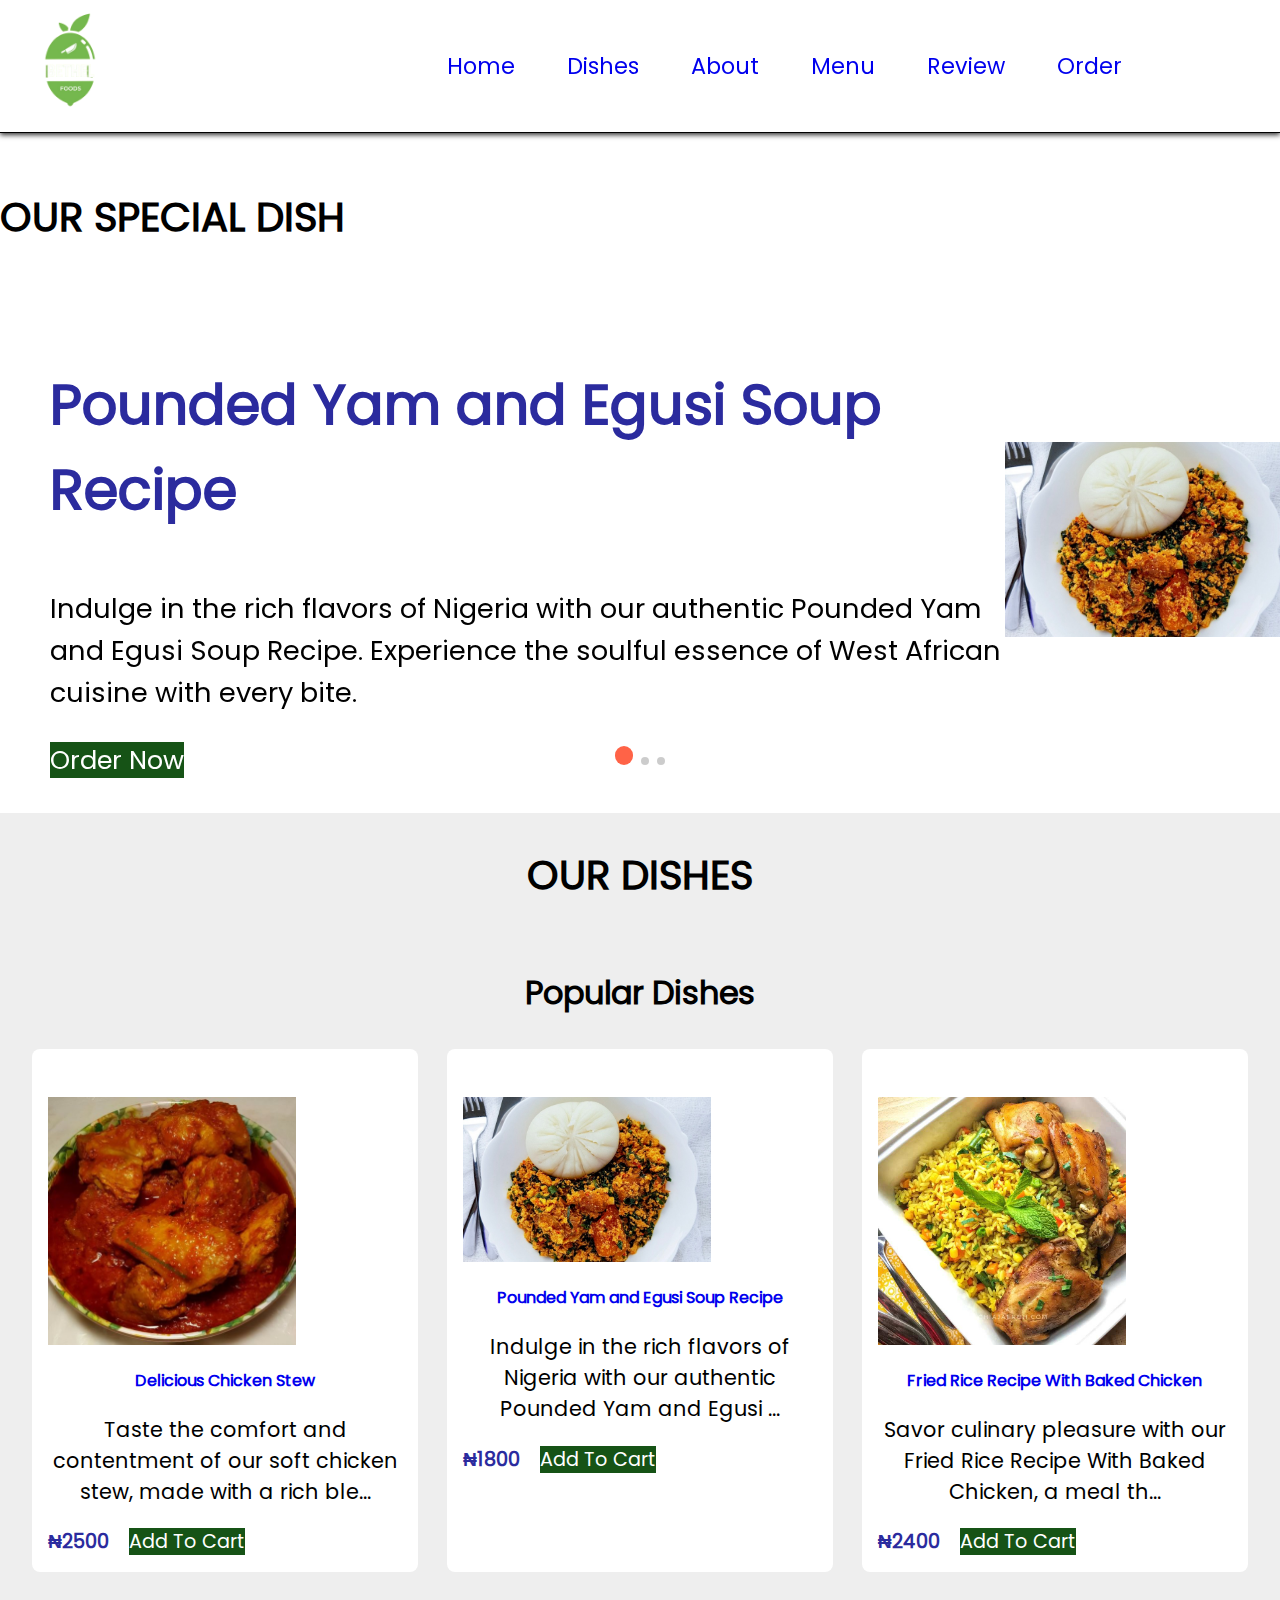
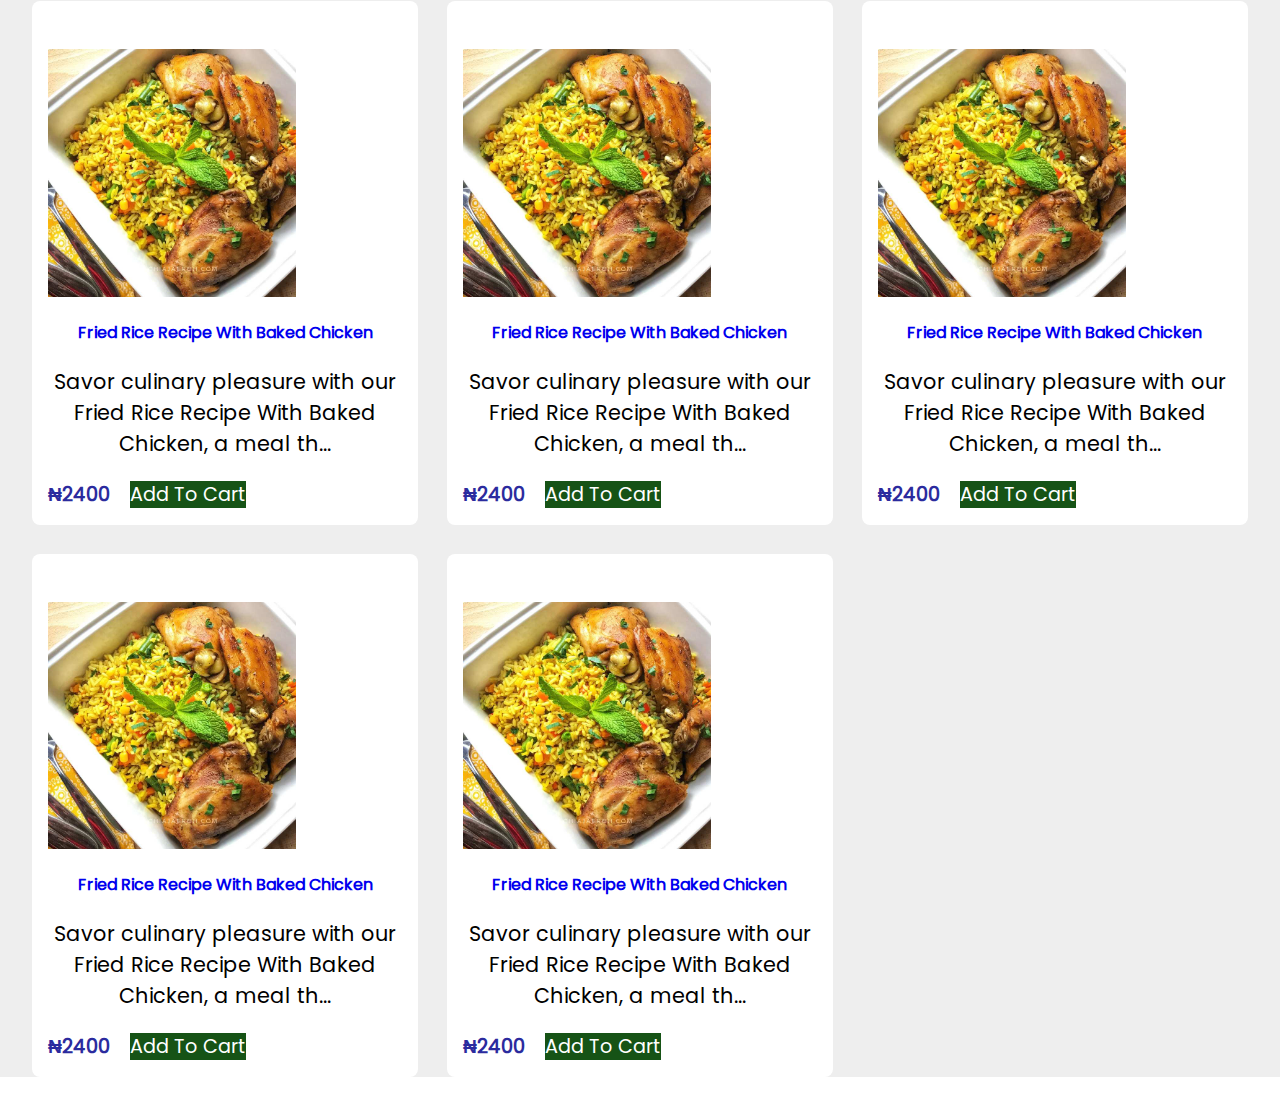
<file: index.html>
<!DOCTYPE html>
<html lang="en">
<head>
    <meta charset="UTF-8">
    <meta name="viewport" content="width=device-width, initial-scale=1.0">
    <meta name="description" content="Explore a world of delectable flavors at Bethel Foods, your premier online food vendor. From gourmet delights to everyday essentials, discover a curated selection of high-quality, fresh, and locally sourced ingredients. Elevate your dining experience with our diverse range of culinary treasures, delivered straight to your doorstep. Savor the convenience of online shopping with Bethel Foods – where every bite tells a story of passion, quality, and taste.">
    <title>Bethel Foods - Delight Your Palate with Culinary Excellence</title>
    <link rel="stylesheet" href="https://cdnjs.cloudflare.com/ajax/libs/font-awesome/6.5.1/css/all.min.css" integrity="sha512-DTOQO9RWCH3ppGqcWaEA1BIZOC6xxalwEsw9c2QQeAIftl+Vegovlnee1c9QX4TctnWMn13TZye+giMm8e2LwA==" crossorigin="anonymous" referrerpolicy="no-referrer" />
    <link href="https://cdn.jsdelivr.net/npm/bootstrap@5.3.2/dist/css/bootstrap.min.css" rel="stylesheet" integrity="sha384-T3c6CoIi6uLrA9TneNEoa7RxnatzjcDSCmG1MXxSR1GAsXEV/Dwwykc2MPK8M2HN" crossorigin="anonymous">
    <link rel="stylesheet" href="https://cdn.jsdelivr.net/npm/swiper@11/swiper-bundle.min.css"
/>
    <link rel="stylesheet" href="styles.css">
</head>
<body>
<!--Header section starts-->
    <header>
        <a href="index.html" class="logo">
            <img src="site logo.png" alt="site logo">
        </a>

        <nav class="navbar hide-menu">
            <a href="#">Home</a>
            <a href="#">Dishes</a>
            <a href="#">About</a>
            <a href="#">Menu</a>
            <a href="#">Review</a>
            <a href="#">Order</a>
        </nav>
        <div class="icons">
            <i class="fas fa-bars"></i>
            <i class="fas fa-search"></i>
            <i class="fas fa-heart"></i>
            <i class="fas fa-shopping-cart"></i>
        </div>
    </header>

    <!--Header section ends-->

    <!--search form starts-->

    <form action="" id="search-form" class="search-form">
        <input type="search" name="" id="search-box" placeholder="Search...">
        <label for="" class="fas fa-search"></label>
        <i class="fas fa-times" id="close-form"></i>
    </form>

    <!--search form ends-->

    <!--Home section starts-->
    <section id="home" class="home">
        <div class="swiper container">
            <h1 class="text-center mb-5 text-success">OUR SPECIAL DISH</h1>
            <div class="swiper-wrapper wrapper">
                <div class="swiper-slide slide row">
                    <div class="content col-md-8">
                        <h3>Pounded Yam and Egusi Soup Recipe</h3>
                        <p>Indulge in the rich flavors of Nigeria with our authentic Pounded Yam and Egusi Soup Recipe. Experience the soulful essence of West African cuisine with every bite.</p>
                        <a href="#" class="btn">Order Now</a>
                    </div>
                    <div class="image col-md-4">
                        <img src="images/Egusi with pounded yam.jpg" alt="Pounded Yam and Egusi Soup Recipe" class="img-fluid rounded">
                    </div>
                </div>
                <div class="swiper-slide slide row">
                    <div class="content col-md-8">
                    <h3>Delicious Chicken Stew</h3>
                    <p>Taste the comfort and contentment of our soft chicken stew, made with a rich blend of spices. It is a wonderful, adaptable dish that can be enjoyed for any kind of meal.</p>
                    <a href="#" class="btn">Order Now</a>
                    </div>
                    <div class="image col-md-4">
                        <img src="images/chicken stew.jpg" alt="Delicious Chicken Stew" class="img-fluid rounded">
                    </div>
                </div>

                <div class="swiper-slide slide row">
                    <div class="content col-md-8">
                    <h3>Fried Rice Recipe with Baked Chicken</h3>
                    <p>
                        Savor culinary pleasure with our Fried Rice Recipe With Baked Chicken, a meal that will wow and delight with every bite. Perfect for family gatherings or special events...
                    </p>
                    <a href="#" class="btn">Order Now</a>
                    </div>
                    <div class="image col-md-4">
                        <img src="images/fried rice recipe with baked chicken.jpg" alt="Fried Rice Recipe with Baked Chicken" class="img-fluid rounded">
                    </div>
                </div>
            </div>

            <div class="swiper-pagination"></div>
        </div>
    </section>
    <!--Home section ends-->

    <!--Dishes section starts-->

    <section id="dishes">
        <h2 class="text-success">Our Dishes</h2>
        <h1>Popular Dishes</h1>

        <div class="dishes-container"></div>
    </section>
    <!--Dishes section ends-->

    <script src="https://cdn.jsdelivr.net/npm/bootstrap@5.3.2/dist/js/bootstrap.bundle.min.js" integrity="sha384-C6RzsynM9kWDrMNeT87bh95OGNyZPhcTNXj1NW7RuBCsyN/o0jlpcV8Qyq46cDfL" crossorigin="anonymous"></script>
    <script src="https://cdn.jsdelivr.net/npm/swiper@11/swiper-bundle.min.js"></script>
    <script src="script.js"></script>
</body>
</html>
</file>
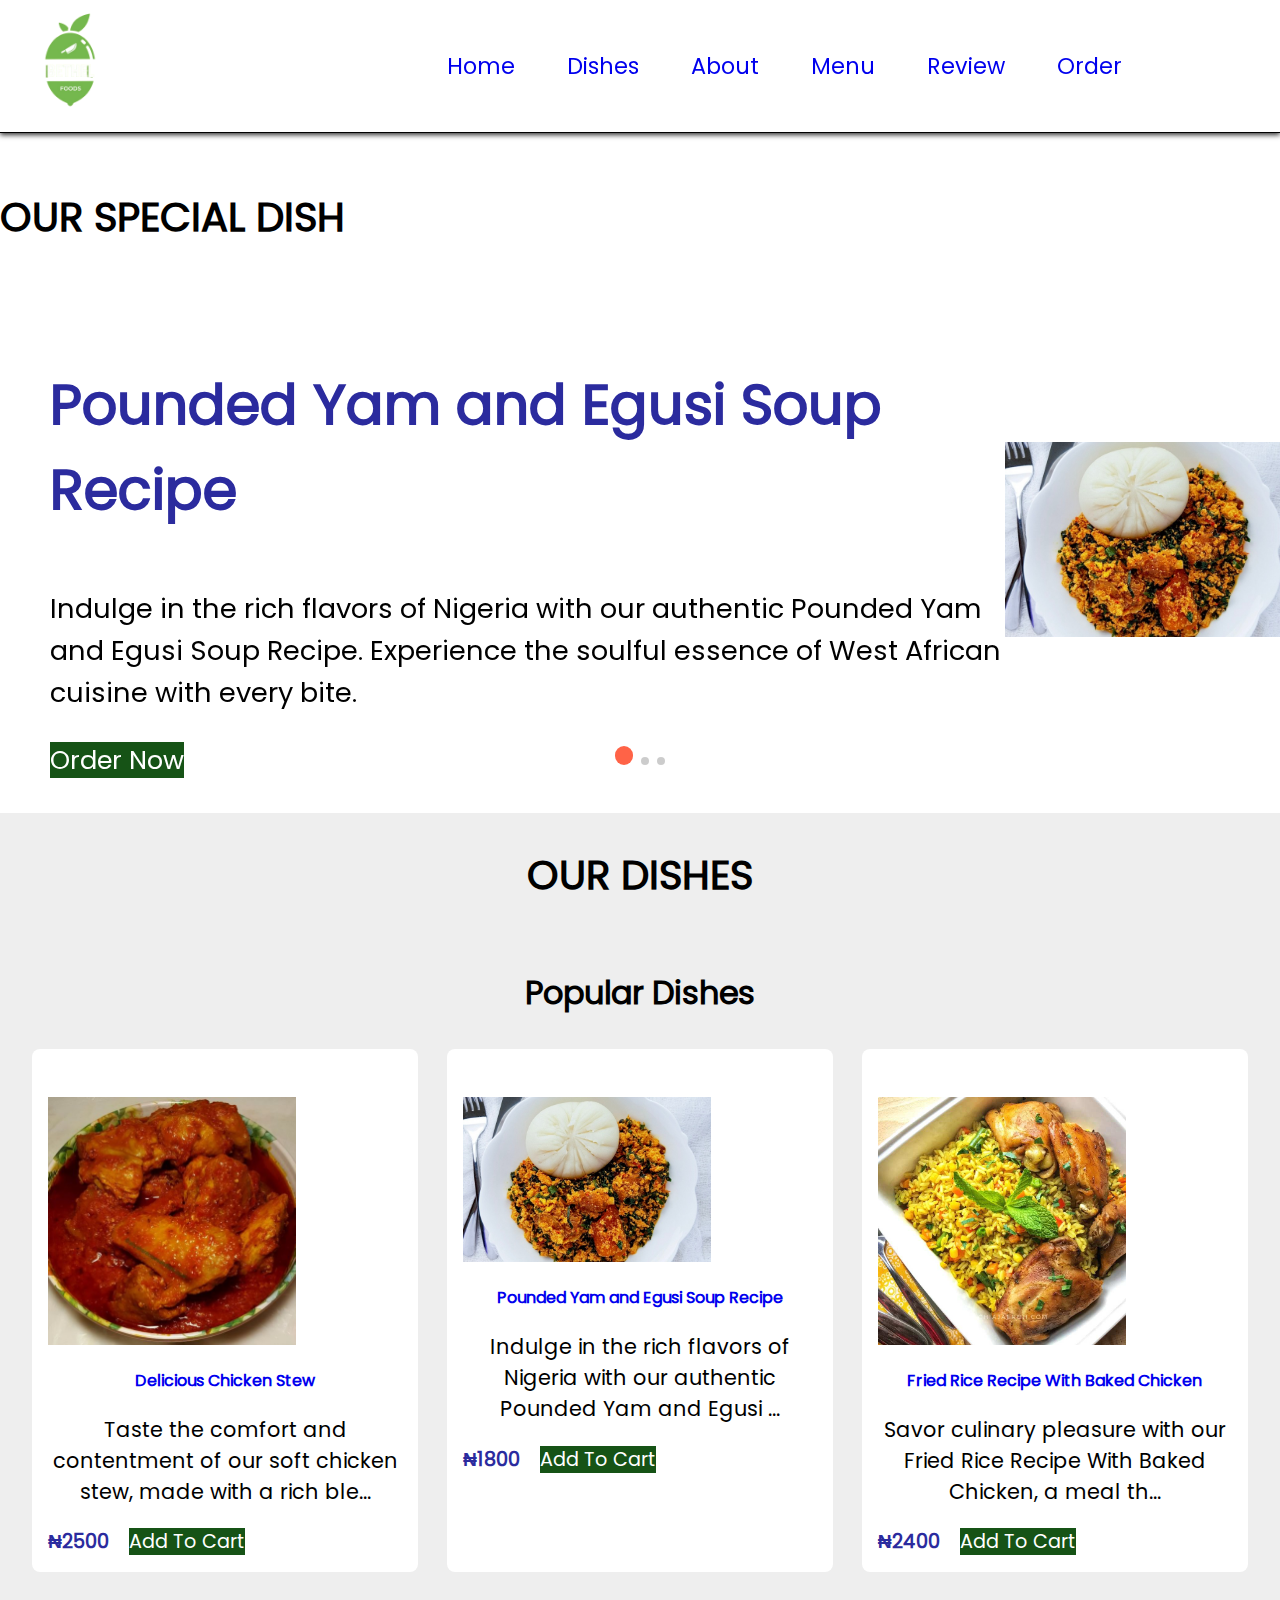
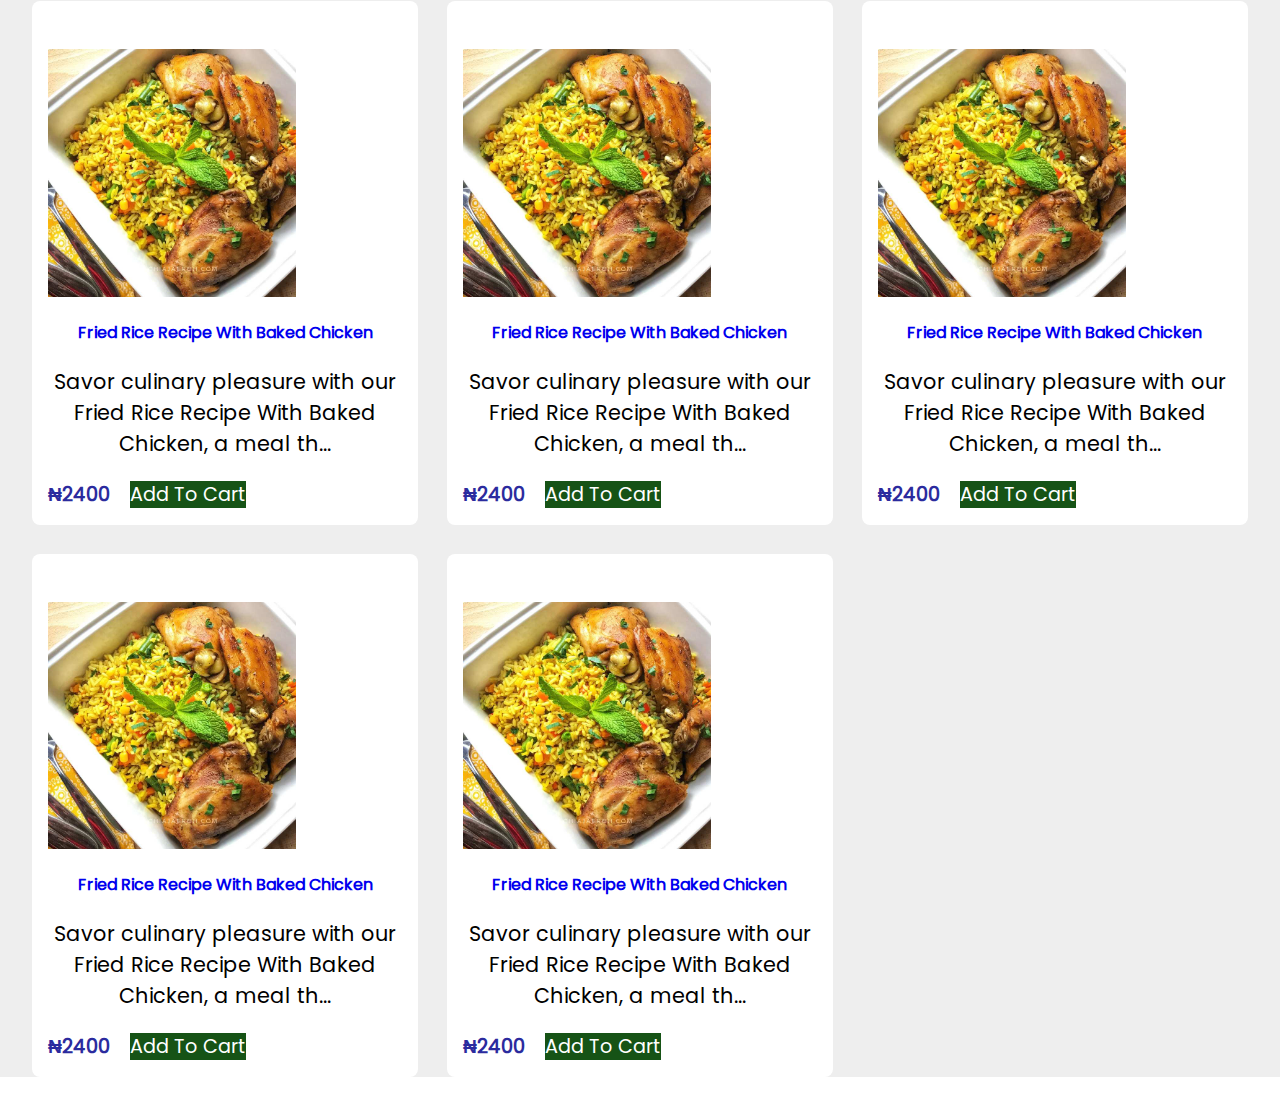
<file: details.html>
<!DOCTYPE html>
<html lang="en">
<head>
    <meta charset="UTF-8">
    <meta name="viewport" content="width=device-width, initial-scale=1.0">
    <link rel="stylesheet" href="https://cdnjs.cloudflare.com/ajax/libs/font-awesome/6.5.1/css/all.min.css" integrity="sha512-DTOQO9RWCH3ppGqcWaEA1BIZOC6xxalwEsw9c2QQeAIftl+Vegovlnee1c9QX4TctnWMn13TZye+giMm8e2LwA==" crossorigin="anonymous" referrerpolicy="no-referrer" />
    <link href="https://cdn.jsdelivr.net/npm/bootstrap@5.3.2/dist/css/bootstrap.min.css" rel="stylesheet" integrity="sha384-T3c6CoIi6uLrA9TneNEoa7RxnatzjcDSCmG1MXxSR1GAsXEV/Dwwykc2MPK8M2HN" crossorigin="anonymous">
    <link rel="stylesheet" href="details.css">
    <title>Document</title>
</head>
<body>
    <a href="index.html" class="back"><i class="fa fa-arrow-left"> </i>Back to Home</i></a>
    <div class="container">
        <div class="detail">
            <div class="image">
                <img src="" alt="" class="img-fluid rounded">
            </div>
            <div class="content">
                <h1 class="name"></h1>
                <div class="rating"></div>
                <div class="price"></div>
                <div class="buttons">
                    <button>Check Out</button>
                    <button>Add To Cart </button>
                </div>
                <div class="description"></div>
                <div class="about-dish">
                   <!-- <h3 class="about-title">ABOUT THIS DISH</h3>
                    <p class="about"></p>
                </div> -->
            </div>
        </div>
        </div>
        <div class="similar-dish">
            <div class="similar-dishes-title">
                <h3 class="text-center">YOU MAY ALSO LIKE</h3>
            </div>
            <div class="listDishes"></div>
        </div>
    </div>
    <script src="https://cdn.jsdelivr.net/npm/bootstrap@5.3.2/dist/js/bootstrap.bundle.min.js" integrity="sha384-C6RzsynM9kWDrMNeT87bh95OGNyZPhcTNXj1NW7RuBCsyN/o0jlpcV8Qyq46cDfL" crossorigin="anonymous"></script>
    <script src="details.js"></script>
</body>
</html>
</file>
<file: styles.css>
@font-face {
    font-family: 'Poppins';
    src: url('Poppins/Poppins-Regular.ttf');
}

* {
    font-size: 1rem;
    font-family: 'Poppins', sans-serif;
    transition: all 0.5s ease-in-out;
    scroll-behavior: smooth;
    text-decoration: none;
}

html {
    overflow-x: hidden;
    scroll-padding-top: 5.5rem;
}

body {
    margin: 0;
    padding: 0;
    box-sizing: border-box;
    background-color: #ffffff;
}

header {
    position: fixed;
    top: 0;
    left: 0;
    right: 0;
    padding: 1rem;
    display: flex;
    align-items: center;
    justify-content: space-between;
    background-color: #fff;
    height: 100px;
    z-index: 1000;
    border-bottom: 1px solid black;
    box-shadow: 0 2px 5px rgba(0, 0, 0, 0.8);
}

header .logo {
    width: 25%;
    height: auto;
}

.logo img {
    width: 35%;
}

header .navbar a {
    font-size: 1.4rem;
    border-radius: 0.5rem;
    padding: 0.5rem 1.5rem;
    text-decoration: none;
}

header .navbar a:hover {
    color: #fff;
    background: #165316;
}

header .icons i, header .icons a {
    margin-left: 0.5rem;
    height: 2.5rem;
    width: 2.5rem;
    line-height: 2.5rem;
    text-align: center;
    font-size: 1.4rem;
    border-radius: 50%;
    background: #eee;
    color: black;
    cursor: pointer;
}

header .icons i:hover {
    background-color: green;
    color: #fff;
}

header .icons .fa-bars {
    display: none;
}

.search-form {
    position: fixed;
    top: -150rem;
    left: 0;
    height: 100%;
    width: 100%;
    z-index: 1008;
    background: rgba(0, 0, 0, 0.8);
    display: flex;
    align-items: center;
    justify-content: center;
    padding: 0 1rem;
}

.show-form {
   top: 0;
}

#search-form #search-box {
    width: 60%;
    color: gray;
    font-size: 3rem;
    background: none;
    outline: none;
    border: none;
    border-bottom: 3px solid gray;
}

#search-form #search-box::-webkit-search-cancel-button {
    -webkit-appearance: none;
}

#search-form label {
    color: antiquewhite;
    font-size: 2.5rem;
    cursor: pointer;
}

#search-form .fa-times {
    position: absolute;
    color: #ff6347;
    font-size: 2.5rem;
    cursor: pointer;
    top: 3rem;
    right: 4rem;
}

#search-form label:hover, #search-form .fa-times:hover {
    color: green;
}

section {
    margin-top: 2rem;
}

section:nth-child(even) {
    background-color: #eee;
}

#home {
    margin-top: 10rem;
}

.home .container h1 {
    font-size: 2.5rem;
    font-weight: 800;
}

.home .slide {
    margin-top: 2rem;
    display: flex;
    justify-content: center;
    align-items: center;
}

.home .slide h3 {
    font-size: 3.5rem;
    color: #2b2b9e;
}

.home .slide p {
    font-size: 1.7rem;
}

.home .slide img {
    height: 90%;
    width: 90%;
    object-fit: cover;
}

.home .slide .btn {
    font-size: 1.6rem;
    color: #ffffff;
    background-color: #165316;
}

.home .slide .btn:hover {
    background-color: #ff6347;
}

.swiper-pagination-bullet-active {
    background: #ff6347;
    padding: 0.325rem;
}


.dishes-container {
    display: grid;
    grid-template-columns: repeat(auto-fit, minmax(300px, 1fr));
    gap: 1.8rem;
    margin: 2rem;
}

#dishes h2 {
    text-align: center;
    text-transform: uppercase;
    font-size: 2.5rem;
    font-weight: 800;
    padding-top: 2rem;
}

#dishes h1 {
    text-align: center;
    font-size: 2rem;
    margin: 4rem 0 2rem 0;
    font-weight: 700;
}

#dishes .dish {
    background-color: #ffffff;
    padding: 3rem 1rem 1rem 1rem;
    border-radius: 8px;
    position: relative;
    overflow: hidden;
}

#dishes .dish img {
    width: 70%;
    height: 70%;
}

#dishes .dish:hover {box-shadow: 0 2px 5px rgba(0, 0, 0, 0.8);}

#dishes .dish a {
    text-decoration: none;
}

#dishes .dish .fa-heart, #dishes .dish .fa-eye {
    position: absolute;
    top: 1.5rem;
    background: antiquewhite;
    color: green;
    font-size: 1.4rem;
    padding: 0.5rem;
    border-radius: 50%;
    display: none;
}

#dishes .dish .fa-heart {
    right: 1.5rem;
}

#dishes .dish .fa-eye {
    left: 1.5rem;
}

#dishes .dish:hover .fa-heart, #dishes .dish:hover .fa-eye {
    display: block;
}

#dishes .dish h3 {
    font-weight: 700;
    text-align: center;
}

#dishes .dish h3:hover {
    text-decoration: underline;
    cursor: pointer;
    color: blue;
}

#dishes .dish .description {
    text-align: center;
    font-size: 1.3rem;
    font-weight: 500;
}

#dishes .dish .fa-star, #dishes .dish .fa-star-half-alt {
    color: green;
}

#dishes .dish span {
    color: #2b2b9e;
    font-weight: 600;
    font-size: 1.2rem;
}

#dishes .dish .btn {
    font-size: 1.2rem;
    color: #ffffff;
    background-color: #165316;
    margin-left: 1rem;
}

@media only screen and (max-width: 991px) {
    header {
        width: 100%;
        padding: 1rem 2rem;
    }

    header .navbar a {
        font-size: 1rem;
        padding: 0.5rem;
    }

    header .icons i, header .icons a {
        margin-left: 0.5rem;
        height: 1.5rem;
        width: 1.5rem;
        line-height: 1.5rem;
        font-size: 1rem;
    }

    .home .container h1 {
        font-size: 1.7rem;
    }

    .home .slide h3 {
        font-size: 2.5rem;
    }

    }

@media only screen and (max-width: 768px) {
    header {
        height: 80px;
    }

    header .icons .fa-bars {
        display: inline-block;
    }

    header .navbar {
        position: absolute;
        top: 100%;
        left: 0;
        right: 0;
        background: #fff;
        border-top: 0.1rem solid rgba(0, 0, 0, 0.2);
        display: block;
        padding: 1rem;
    }

    .hide-menu {
        clip-path: polygon(0 0, 100% 0, 100% 0, 0 0);
    }

    .show-menu {
        clip-path: polygon(0 0, 100% 0, 100% 100%, 0% 100%);
    }

    header .navbar a {
        display: block;
        padding: 1rem;
        margin: 0.5rem;
        background: #eee;
    }
}

@media only screen and (max-width: 500px) {
    header .logo {
        width: 45%;
        margin-left: -2rem;
    }

    .logo img {
        width: 50%;
    }

    #search-form #search-box {
        width: 100%;
    }

    #search-form label {
        font-size: 2rem;
        margin-right: 1rem;
    }

    #search-box::placeholder {
        font-size: 2rem;
    }

    #home {
        margin-top: 7rem;
    }
    
    .home .container h1 {
        font-size: 1.4rem;
    }

    .home .slide {
        margin-top: 0;
    } 

    .home .slide .image {
        display: flex;
        align-items: center;
        justify-content: center;
    }

    .home .slide h3 {
        font-size: 1.9rem;
    }

    .home .slide p, #dishes .dish .description {
        font-size: 1rem;
    }
    
    .home .slide .btn {
        margin-bottom: 3rem;
        font-size: 1rem;
    }

    #dishes h2 {
        font-size: 1.4rem;
    }

    #dishes .dish h3 {
        font-size: 1.3rem;
    }

    #dishes h1 {
        font-size: 1.5rem;
        margin-right: 0;
        margin-left: 0;
    }

    .dishes-container {
        margin: 0;
        padding: 0;
    }

    #dishes .dish .btn {
        font-size: 1rem;
        padding: 0.25rem;
    }
}
</file>
<file: details.css>
@font-face {
    font-family: 'Poppins';
    src: url('Poppins/Poppins-Regular.ttf');
}

* {
    font-size: 1rem;
    font-family: 'Poppins', sans-serif;
    transition: all 0.5s ease-in-out;
    scroll-behavior: smooth;
    text-decoration: none;
}

html {
    font-size: 80%;
}

body {
    margin: 0;
    padding: 0;
    box-sizing: border-box;
    background-color: #ffffff;
}

.back {
    text-decoration: none;
    font-size: 2.5rem;
    padding: 1.2rem;
    color: blue;
}

.back i {
    font-size: 2.5rem;
    margin-right: 1rem;
}

.back:hover {
    text-decoration: underline;
}

.container {
    padding: 2rem;
}

.detail {
    display: grid;
    grid-template-columns: repeat(auto-fit, minmax(300px, 1fr));
    gap: 2rem;
    justify-content: center;
    align-items: center;
}

.image img{
    height: 80%;
}

.content .name {
    font-weight: 700;
    font-size: 3rem;
}

.fa-star, .fa-star-half-alt {
    color: green;
    font-size: 1.8rem;
}

.content .price {
    color: #2b2b9e;
    font-weight: 600;
    font-size: 1.8rem;
    margin: 1rem 0;
}

.content .buttons {
    display: flex;
    justify-content: left;
    gap: 3rem;
}

.content .buttons button {
    font-size: 1.8rem;
    color: #ffffff;
    background-color: #165316;
    border-radius: 5px;
    padding: 0.5rem;
    border: none;
}

.content .buttons button:first-child {
    background-color: #ff6347;
}

.content .buttons button .fa-shopping-cart {
    color: #ff6347;
}

.content .description {
    font-size: 1.8rem;
    margin-top: 1.4rem;
}

.similar-dish h3 {
    font-weight: 700;
    margin-top: 4rem;
}

.similar-dish .listDishes {
    display: grid;
    grid-template-columns: repeat(auto-fit, minmax(300px, 1fr));
    gap: 2rem;
}

.order span {
    color: #2b2b9e;
    font-weight: 600;
    font-size: 1.8rem;
}

.order .btn {
    font-size: 1.8rem;
    color: #ffffff;
    background-color: #165316;
    margin-left: 1rem;
    text-decoration: none;
    padding: 0.5rem;
    border-radius: 5px;
}

.dish {
    background-color: #ffffff;
    padding: 3rem 1rem 1rem 1rem;
    border-radius: 8px;
    position: relative;
    overflow: hidden;
}

.dish a {
    text-decoration: none;
}

.dish img {
    width: 70%;
    height: 70%;
}

.dish:hover {box-shadow: 0 2px 5px rgba(0, 0, 0, 0.8);}

 .dish .fa-heart, .dish .fa-eye {
    position: absolute;
    top: 1.5rem;
    background: antiquewhite;
    color: green;
    font-size: 2rem;
    padding: 0.5rem;
    border-radius: 50%;
    display: none;
}

 .dish .fa-heart {
    right: 1.5rem;
}

.dish .fa-eye {
    left: 1.5rem;
}

.dish:hover .fa-heart, .dish:hover .fa-eye {
    display: block;
}

.dish h3 {
    font-weight: 700;
    text-align: center;
    font-size: 2.5rem;
}

.dish h3:hover {
    text-decoration: underline;
    cursor: pointer;
    color: blue;
}

.dish .description {
    text-align: center;
    font-size: 1.9rem;
    font-weight: 500;
}

@media only screen and (max-width: 768px) {
    html {
        font-size: 50%;}

    .order span {
        font-size: 2.5rem;
    } 

    .dish .fa-heart, .dish .fa-eye {
        font-size: 3rem;
    }
}

@media only screen and (max-width: 500px) {
    html {
        font-size: 45%;
    }

    .detail {
        gap: 0;
        padding: 1rem;
    }
    
    .content .description {
        margin-top: 1.4rem;
    }

    .similar-dish .listDishes {
        justify-content: center;
        align-items: center;
    }

    .similar-dishes-title h3 {
        font-size: 2rem;
    }

    .dish {
        margin: 0;
        padding: 1rem 0;
    }
    
}

@media only screen and (max-width: 300px) {
    .detail {
        display: flex;
        flex-direction: column;
        justify-content: center;
        align-items: center;
    }
}

@media only screen and (max-width: 200px) {html {
    font-size: 35%;
}

    .similar-dish .listDishes {
        display: flex;
        flex-direction: column;
        justify-content: center;
        align-items: center;
    }
}
</file>
